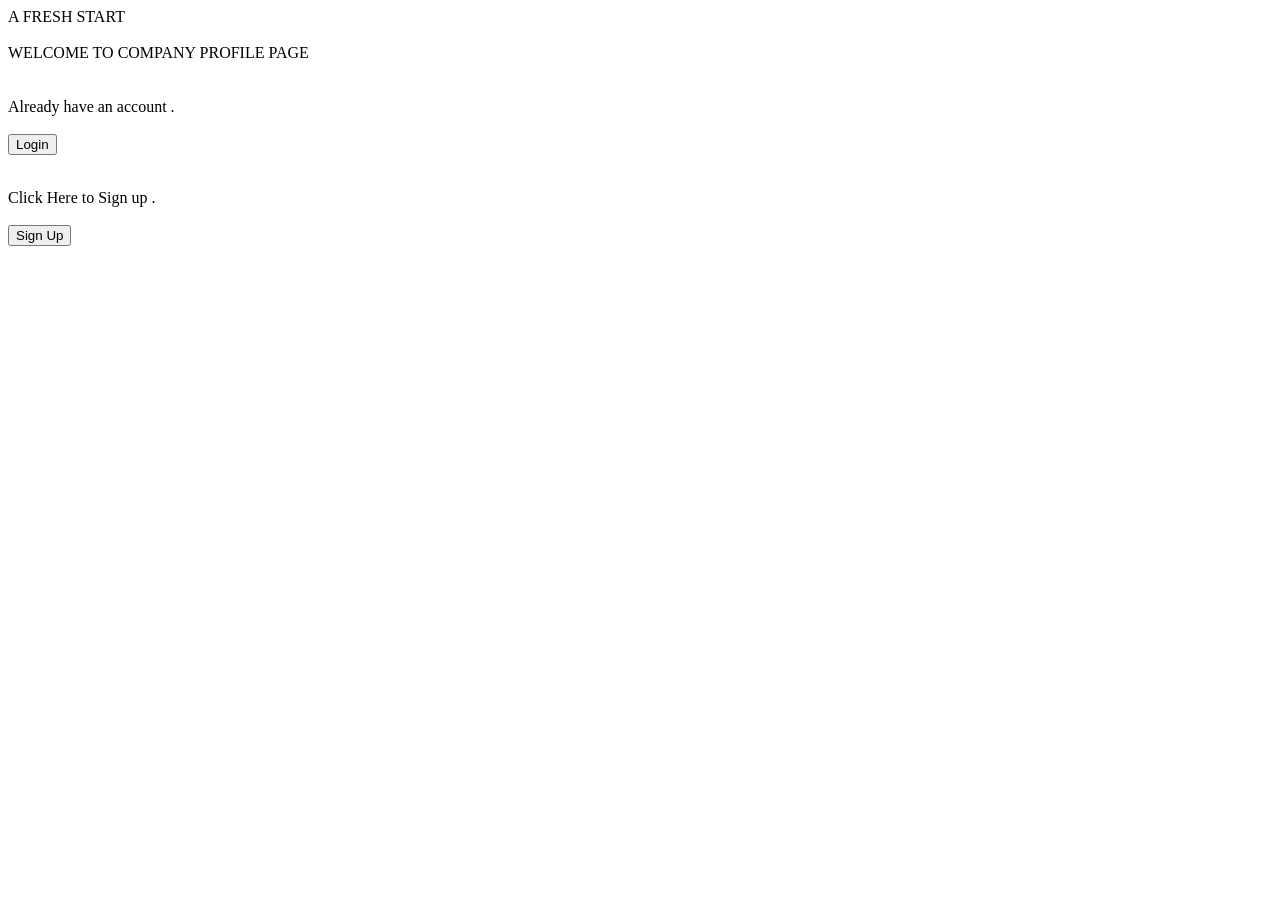
<file: Abhijeet's Stuff/index.html>
<html>
<body>
A FRESH START<br><br>
WELCOME TO COMPANY PROFILE PAGE<br><br><br>
Already have an account .<br>
<form action="login.html" method="post">
<br> <!Submit Button>
<input type="Submit" value = "Login">
<a href = "login.html"></a>
</form>
<br>
Click Here to Sign up .<br>
<form action="company.html" method="post">
<br> <!Submit Button>
<input type="Submit" value = "Sign Up">
<a href = "company.html"></a>
</form>

</body>
</html>
</file>
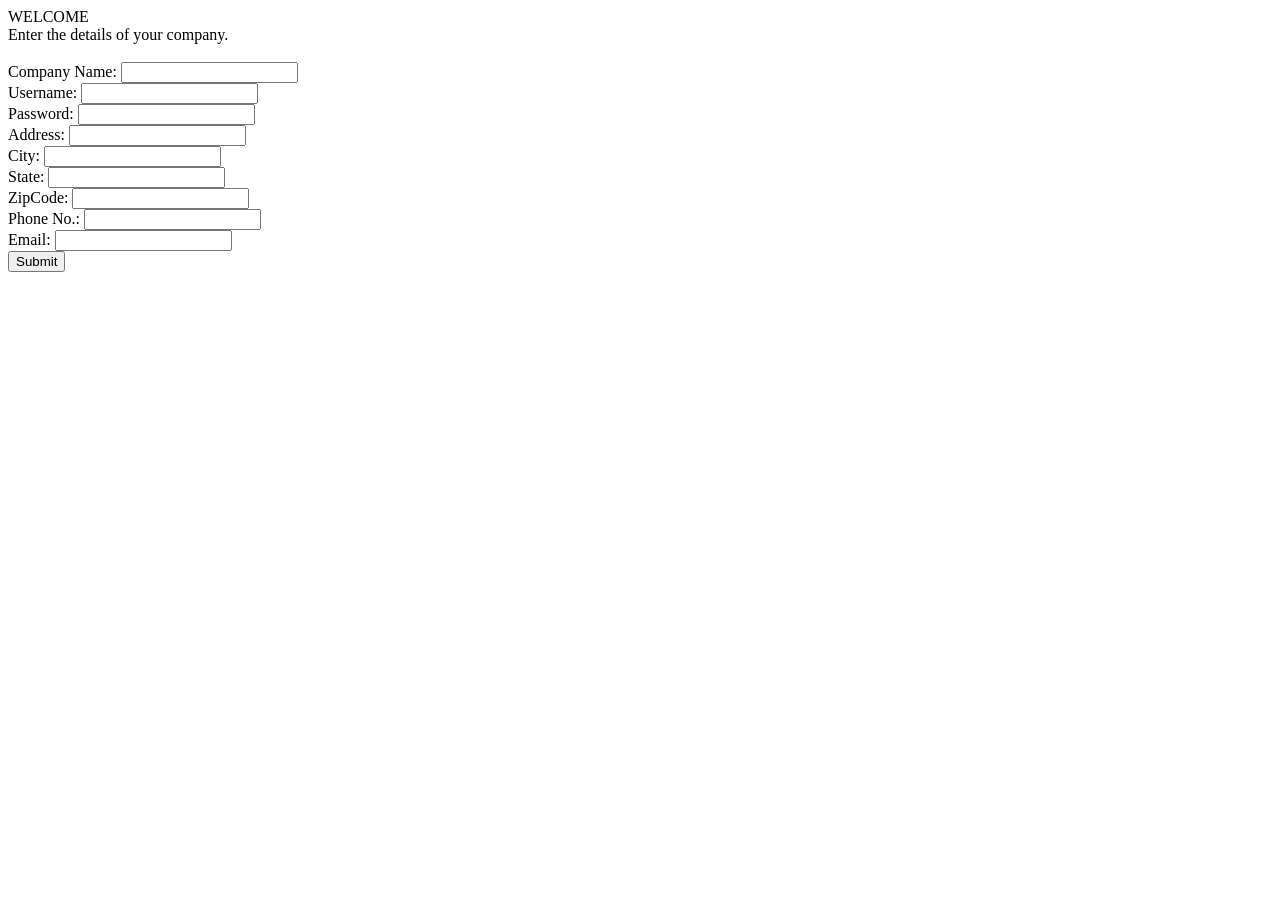
<file: company.html>
<!DOCTYPE HTML>
<html> 
<body>
WELCOME<br>
Enter the details of your company.<br><br>
<form action="company.php" method="post">
Company Name: <input type="text" name="Company"><br>
Username: <input type="text" name="Username"><br>
Password: <input type="password" name="Password"><br>
Address: <input type="text" name="Address"><br>
City: <input type="text" name="City"><br>
State: <input type="text" name="State"><br>
ZipCode: <input type="text" name="ZipCode"><br>
Phone No.: <input type="text" name="Phone"><br>
Email: <input type="text" name="Email"><br> <!Submit Button>
<input type="submit">
</form>

</body>
</html>
</file>
